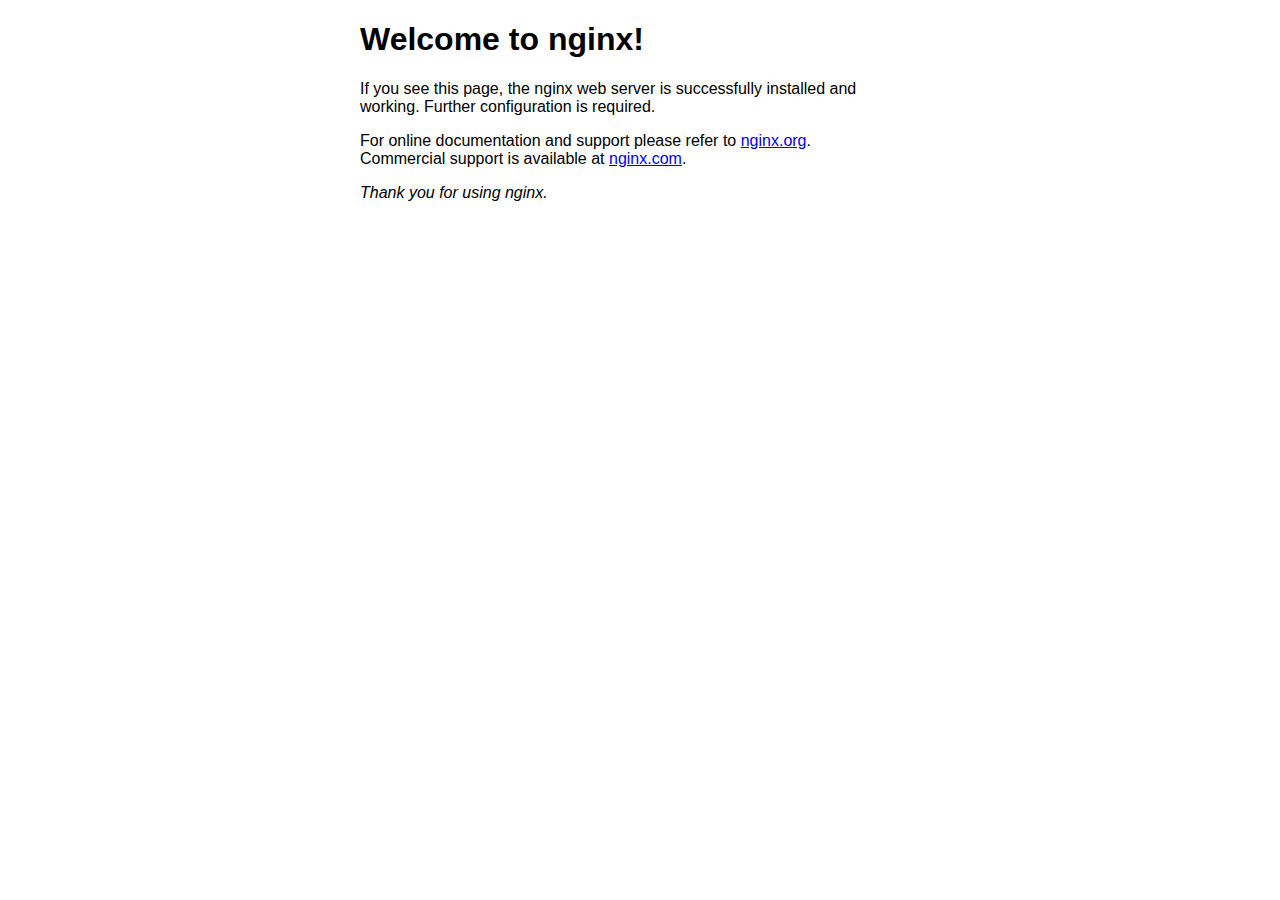
<file: Wedsite code/html/html/index.html>
<!DOCTYPE html>
<html>
<head>
<title>Welcome to nginx!</title>
<style>
    body {
        width: 35em;
        margin: 0 auto;
        font-family: Tahoma, Verdana, Arial, sans-serif;
    }
</style>
</head>
<body>
<h1>Welcome to nginx!</h1>
<p>If you see this page, the nginx web server is successfully installed and
working. Further configuration is required.</p>

<p>For online documentation and support please refer to
<a href="http://nginx.org/">nginx.org</a>.<br/>
Commercial support is available at
<a href="http://nginx.com/">nginx.com</a>.</p>

<p><em>Thank you for using nginx.</em></p>
</body>
</html>
</file>
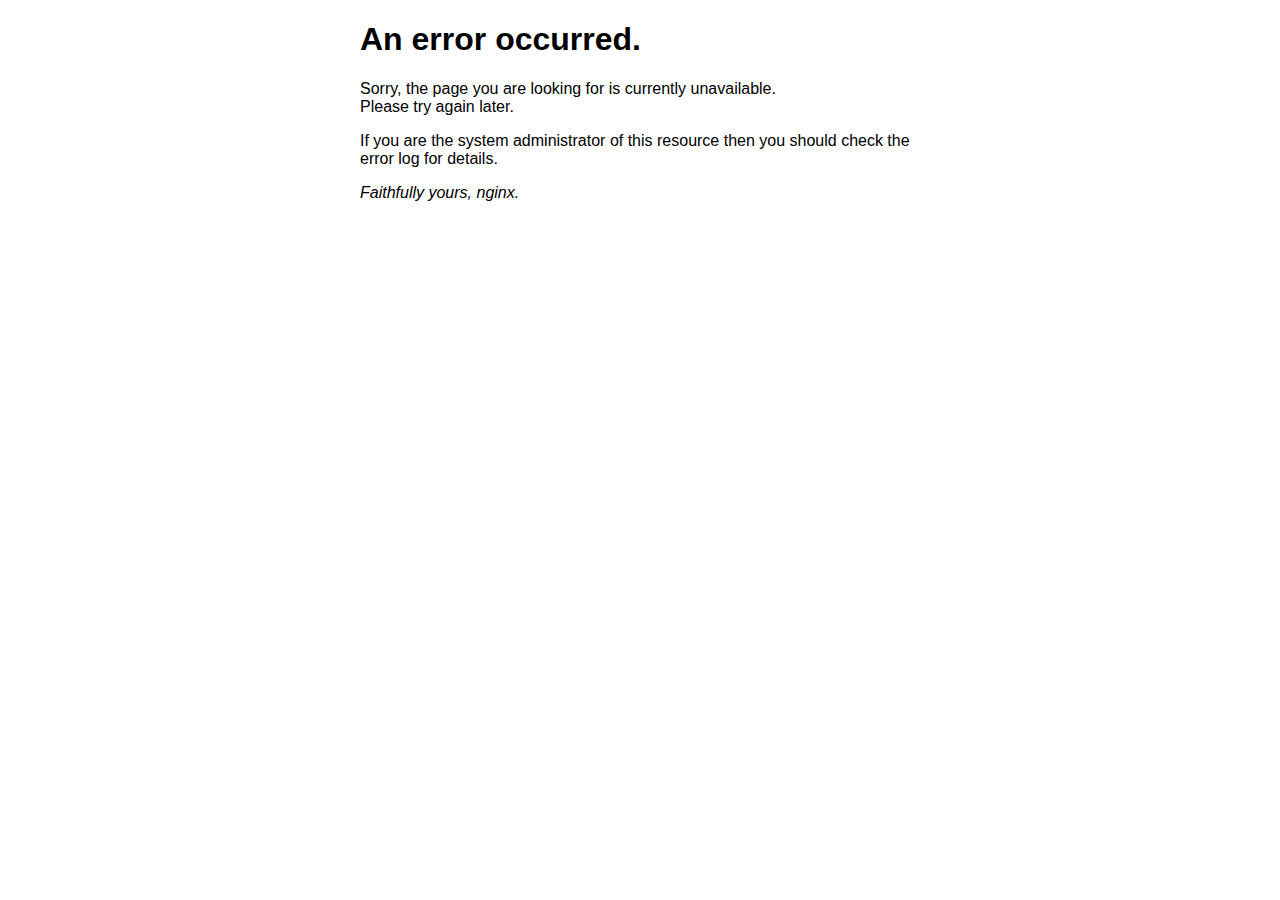
<file: Wedsite code/html/html/50x.html>
<!DOCTYPE html>
<html>
<head>
<title>Error</title>
<style>
    body {
        width: 35em;
        margin: 0 auto;
        font-family: Tahoma, Verdana, Arial, sans-serif;
    }
</style>
</head>
<body>
<h1>An error occurred.</h1>
<p>Sorry, the page you are looking for is currently unavailable.<br/>
Please try again later.</p>
<p>If you are the system administrator of this resource then you should check
the error log for details.</p>
<p><em>Faithfully yours, nginx.</em></p>
</body>
</html>
</file>
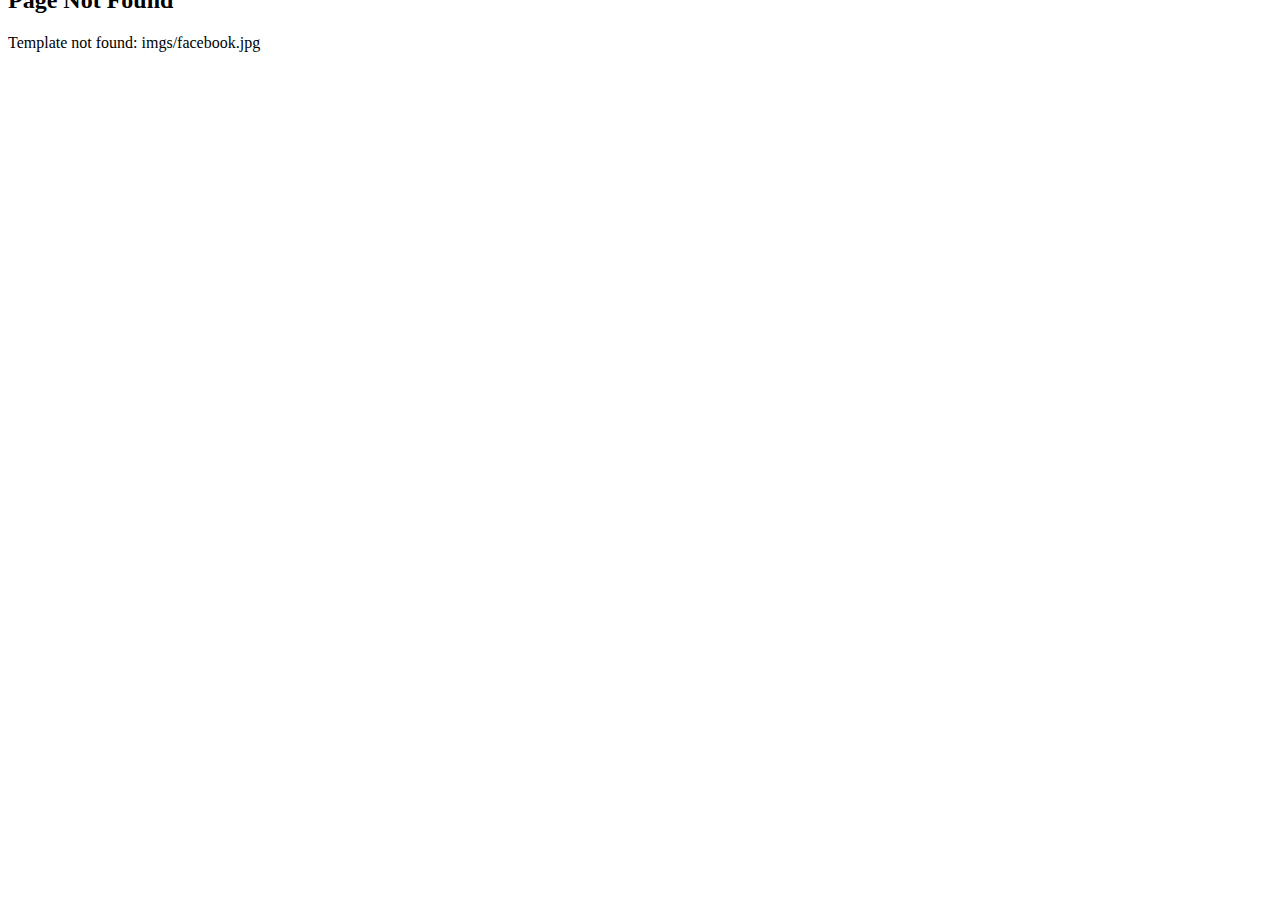
<file: Wedsite code/html/html/20201125/imgs/facebook.html>
<!DOCTYPE html>
<html xmlns="http://www.w3.org/1999/xhtml" lang="en-US">
<head>
        <meta http-equiv="X-UA-Compatible" content="IE=edge">
    <meta charset="utf-8">
    <title>Page Not Found - Local Peaceagreement</title>
    <link href="https://www.therefugeeproject.org/cpresources/631b3809/selectize.css?v=1562685114" rel="stylesheet">
<link href="https://www.therefugeeproject.org/cpresources/df44e3ed/css/craft.css?v=1562685251" rel="stylesheet">
<link href="https://www.therefugeeproject.org/cpresources/df44e3ed/css/charts.css?v=1562685251" rel="stylesheet">
<script>window.Craft = {"actionTrigger":"actions","actionUrl":"https:\/\/refugeeproject.hyperakt.com\/index.php?p=actions","allowUppercaseInSlug":false,"asciiCharMap":{"°":0,"₀":0,"۰":0,"０":0,"¹":1,"₁":1,"۱":1,"１":1,"²":2,"₂":2,"۲":2,"２":2,"³":3,"₃":3,"۳":3,"３":3,"⁴":4,"₄":4,"۴":4,"٤":4,"４":4,"⁵":5,"₅":5,"۵":5,"٥":5,"５":5,"⁶":6,"₆":6,"۶":6,"٦":6,"６":6,"⁷":7,"₇":7,"۷":7,"７":7,"⁸":8,"₈":8,"۸":8,"８":8,"⁹":9,"₉":9,"۹":9,"９":9,"à":"a","á":"a","ả":"a","ã":"a","ạ":"a","ă":"a","ắ":"a","ằ":"a","ẳ":"a","ẵ":"a","ặ":"a","â":"a","ấ":"a","ầ":"a","ẩ":"a","ẫ":"a","ậ":"a","ā":"a","ą":"a","å":"a","α":"a","ά":"a","ἀ":"a","ἁ":"a","ἂ":"a","ἃ":"a","ἄ":"a","ἅ":"a","ἆ":"a","ἇ":"a","ᾀ":"a","ᾁ":"a","ᾂ":"a","ᾃ":"a","ᾄ":"a","ᾅ":"a","ᾆ":"a","ᾇ":"a","ὰ":"a","ᾰ":"a","ᾱ":"a","ᾲ":"a","ᾳ":"a","ᾴ":"a","ᾶ":"a","ᾷ":"a","а":"a","أ":"a","အ":"a","ာ":"a","ါ":"a","ǻ":"a","ǎ":"a","ª":"a","ა":"a","अ":"a","ا":"a","ａ":"a","ä":"a","б":"b","β":"b","ب":"b","ဗ":"b","ბ":"b","ｂ":"b","ç":"c","ć":"c","č":"c","ĉ":"c","ċ":"c","ｃ":"c","ď":"d","ð":"d","đ":"dj","ƌ":"d","ȡ":"d","ɖ":"d","ɗ":"d","ᵭ":"d","ᶁ":"d","ᶑ":"d","д":"d","δ":"d","د":"d","ض":"d","ဍ":"d","ဒ":"d","დ":"d","ｄ":"d","é":"e","è":"e","ẻ":"e","ẽ":"e","ẹ":"e","ê":"e","ế":"e","ề":"e","ể":"e","ễ":"e","ệ":"e","ë":"e","ē":"e","ę":"e","ě":"e","ĕ":"e","ė":"e","ε":"e","έ":"e","ἐ":"e","ἑ":"e","ἒ":"e","ἓ":"e","ἔ":"e","ἕ":"e","ὲ":"e","е":"e","ё":"e","э":"e","є":"e","ə":"e","ဧ":"e","ေ":"e","ဲ":"e","ე":"e","ए":"e","إ":"e","ئ":"e","ｅ":"e","ф":"f","φ":"f","ف":"f","ƒ":"f","ფ":"f","ｆ":"f","ĝ":"g","ğ":"g","ġ":"g","ģ":"g","г":"g","ґ":"g","γ":"g","ဂ":"g","გ":"g","گ":"g","ｇ":"g","ĥ":"h","ħ":"h","η":"h","ή":"h","ح":"h","ه":"h","ဟ":"h","ှ":"h","ჰ":"h","ｈ":"h","í":"i","ì":"i","ỉ":"i","ĩ":"i","ị":"i","î":"i","ï":"i","ī":"i","ĭ":"i","į":"i","ı":"i","ι":"i","ί":"i","ϊ":"i","ΐ":"i","ἰ":"i","ἱ":"i","ἲ":"i","ἳ":"i","ἴ":"i","ἵ":"i","ἶ":"i","ἷ":"i","ὶ":"i","ῐ":"i","ῑ":"i","ῒ":"i","ῖ":"i","ῗ":"i","і":"i","ї":"i","и":"i","ဣ":"i","ိ":"i","ီ":"i","ည်":"i","ǐ":"i","ი":"i","इ":"i","ی":"i","ｉ":"i","ĵ":"j","ј":"j","Ј":"j","ჯ":"j","ج":"j","ｊ":"j","ķ":"k","ĸ":"k","к":"k","κ":"k","Ķ":"k","ق":"k","ك":"k","က":"k","კ":"k","ქ":"k","ک":"k","ｋ":"k","ł":"l","ľ":"l","ĺ":"l","ļ":"l","ŀ":"l","л":"l","λ":"l","ل":"l","လ":"l","ლ":"l","ｌ":"l","м":"m","μ":"m","م":"m","မ":"m","მ":"m","ｍ":"m","ñ":"n","ń":"n","ň":"n","ņ":"n","ŉ":"n","ŋ":"n","ν":"n","н":"n","ن":"n","န":"n","ნ":"n","ｎ":"n","ó":"o","ò":"o","ỏ":"o","õ":"o","ọ":"o","ô":"o","ố":"o","ồ":"o","ổ":"o","ỗ":"o","ộ":"o","ơ":"o","ớ":"o","ờ":"o","ở":"o","ỡ":"o","ợ":"o","ø":"o","ō":"o","ő":"o","ŏ":"o","ο":"o","ὀ":"o","ὁ":"o","ὂ":"o","ὃ":"o","ὄ":"o","ὅ":"o","ὸ":"o","ό":"o","о":"o","و":"o","θ":"o","ို":"o","ǒ":"o","ǿ":"o","º":"o","ო":"o","ओ":"o","ｏ":"o","ö":"o","п":"p","π":"p","ပ":"p","პ":"p","پ":"p","ｐ":"p","ყ":"q","ｑ":"q","ŕ":"r","ř":"r","ŗ":"r","р":"r","ρ":"r","ر":"r","რ":"r","ｒ":"r","ś":"s","š":"s","ş":"s","с":"s","σ":"s","ș":"s","ς":"s","س":"s","ص":"s","စ":"s","ſ":"s","ს":"s","ｓ":"s","ť":"t","ţ":"t","т":"t","τ":"t","ț":"t","ت":"t","ط":"t","ဋ":"t","တ":"t","ŧ":"t","თ":"t","ტ":"t","ｔ":"t","ú":"u","ù":"u","ủ":"u","ũ":"u","ụ":"u","ư":"u","ứ":"u","ừ":"u","ử":"u","ữ":"u","ự":"u","û":"u","ū":"u","ů":"u","ű":"u","ŭ":"u","ų":"u","µ":"u","у":"u","ဉ":"u","ု":"u","ူ":"u","ǔ":"u","ǖ":"u","ǘ":"u","ǚ":"u","ǜ":"u","უ":"u","उ":"u","ｕ":"u","ў":"u","ü":"u","в":"v","ვ":"v","ϐ":"v","ｖ":"v","ŵ":"w","ω":"w","ώ":"w","ဝ":"w","ွ":"w","ｗ":"w","χ":"x","ξ":"x","ｘ":"x","ý":"y","ỳ":"y","ỷ":"y","ỹ":"y","ỵ":"y","ÿ":"y","ŷ":"y","й":"y","ы":"y","υ":"y","ϋ":"y","ύ":"y","ΰ":"y","ي":"y","ယ":"y","ｙ":"y","ź":"z","ž":"z","ż":"z","з":"z","ζ":"z","ز":"z","ဇ":"z","ზ":"z","ｚ":"z","ع":"aa","आ":"aa","آ":"aa","æ":"ae","ǽ":"ae","ऐ":"ai","ч":"ch","ჩ":"ch","ჭ":"ch","چ":"ch","ђ":"dj","џ":"dz","ძ":"dz","ऍ":"ei","غ":"gh","ღ":"gh","ई":"ii","ĳ":"ij","х":"kh","خ":"kh","ხ":"kh","љ":"lj","њ":"nj","œ":"oe","ؤ":"oe","ऑ":"oi","ऒ":"oii","ψ":"ps","ш":"sh","შ":"sh","ش":"sh","щ":"shch","ß":"ss","ŝ":"sx","þ":"th","ϑ":"th","ث":"th","ذ":"th","ظ":"th","ц":"ts","ც":"ts","წ":"ts","ऊ":"uu","я":"ya","ю":"yu","ж":"zh","ჟ":"zh","ژ":"zh","©":"(c)","Á":"A","À":"A","Ả":"A","Ã":"A","Ạ":"A","Ă":"A","Ắ":"A","Ằ":"A","Ẳ":"A","Ẵ":"A","Ặ":"A","Â":"A","Ấ":"A","Ầ":"A","Ẩ":"A","Ẫ":"A","Ậ":"A","Å":"A","Ā":"A","Ą":"A","Α":"A","Ά":"A","Ἀ":"A","Ἁ":"A","Ἂ":"A","Ἃ":"A","Ἄ":"A","Ἅ":"A","Ἆ":"A","Ἇ":"A","ᾈ":"A","ᾉ":"A","ᾊ":"A","ᾋ":"A","ᾌ":"A","ᾍ":"A","ᾎ":"A","ᾏ":"A","Ᾰ":"A","Ᾱ":"A","Ὰ":"A","ᾼ":"A","А":"A","Ǻ":"A","Ǎ":"A","Ａ":"A","Ä":"A","Б":"B","Β":"B","ब":"B","Ｂ":"B","Ç":"C","Ć":"C","Č":"C","Ĉ":"C","Ċ":"C","Ｃ":"C","Ď":"D","Ð":"D","Đ":"D","Ɖ":"D","Ɗ":"D","Ƌ":"D","ᴅ":"D","ᴆ":"D","Д":"D","Δ":"D","Ｄ":"D","É":"E","È":"E","Ẻ":"E","Ẽ":"E","Ẹ":"E","Ê":"E","Ế":"E","Ề":"E","Ể":"E","Ễ":"E","Ệ":"E","Ë":"E","Ē":"E","Ę":"E","Ě":"E","Ĕ":"E","Ė":"E","Ε":"E","Έ":"E","Ἐ":"E","Ἑ":"E","Ἒ":"E","Ἓ":"E","Ἔ":"E","Ἕ":"E","Ὲ":"E","Е":"E","Ё":"E","Э":"E","Є":"E","Ə":"E","Ｅ":"E","Ф":"F","Φ":"F","Ｆ":"F","Ğ":"G","Ġ":"G","Ģ":"G","Г":"G","Ґ":"G","Γ":"G","Ｇ":"G","Η":"H","Ή":"H","Ħ":"H","Ｈ":"H","Í":"I","Ì":"I","Ỉ":"I","Ĩ":"I","Ị":"I","Î":"I","Ï":"I","Ī":"I","Ĭ":"I","Į":"I","İ":"I","Ι":"I","Ί":"I","Ϊ":"I","Ἰ":"I","Ἱ":"I","Ἳ":"I","Ἴ":"I","Ἵ":"I","Ἶ":"I","Ἷ":"I","Ῐ":"I","Ῑ":"I","Ὶ":"I","И":"I","І":"I","Ї":"I","Ǐ":"I","ϒ":"I","Ｉ":"I","Ｊ":"J","К":"K","Κ":"K","Ｋ":"K","Ĺ":"L","Ł":"L","Л":"L","Λ":"L","Ļ":"L","Ľ":"L","Ŀ":"L","ल":"L","Ｌ":"L","М":"M","Μ":"M","Ｍ":"M","Ń":"N","Ñ":"N","Ň":"N","Ņ":"N","Ŋ":"N","Н":"N","Ν":"N","Ｎ":"N","Ó":"O","Ò":"O","Ỏ":"O","Õ":"O","Ọ":"O","Ô":"O","Ố":"O","Ồ":"O","Ổ":"O","Ỗ":"O","Ộ":"O","Ơ":"O","Ớ":"O","Ờ":"O","Ở":"O","Ỡ":"O","Ợ":"O","Ø":"O","Ō":"O","Ő":"O","Ŏ":"O","Ο":"O","Ό":"O","Ὀ":"O","Ὁ":"O","Ὂ":"O","Ὃ":"O","Ὄ":"O","Ὅ":"O","Ὸ":"O","О":"O","Θ":"O","Ө":"O","Ǒ":"O","Ǿ":"O","Ｏ":"O","Ö":"O","П":"P","Π":"P","Ｐ":"P","Ｑ":"Q","Ř":"R","Ŕ":"R","Р":"R","Ρ":"R","Ŗ":"R","Ｒ":"R","Ş":"S","Ŝ":"S","Ș":"S","Š":"S","Ś":"S","С":"S","Σ":"S","Ｓ":"S","Ť":"T","Ţ":"T","Ŧ":"T","Ț":"T","Т":"T","Τ":"T","Ｔ":"T","Ú":"U","Ù":"U","Ủ":"U","Ũ":"U","Ụ":"U","Ư":"U","Ứ":"U","Ừ":"U","Ử":"U","Ữ":"U","Ự":"U","Û":"U","Ū":"U","Ů":"U","Ű":"U","Ŭ":"U","Ų":"U","У":"U","Ǔ":"U","Ǖ":"U","Ǘ":"U","Ǚ":"U","Ǜ":"U","Ｕ":"U","Ў":"U","Ü":"U","В":"V","Ｖ":"V","Ω":"W","Ώ":"W","Ŵ":"W","Ｗ":"W","Χ":"X","Ξ":"X","Ｘ":"X","Ý":"Y","Ỳ":"Y","Ỷ":"Y","Ỹ":"Y","Ỵ":"Y","Ÿ":"Y","Ῠ":"Y","Ῡ":"Y","Ὺ":"Y","Ύ":"Y","Ы":"Y","Й":"Y","Υ":"Y","Ϋ":"Y","Ŷ":"Y","Ｙ":"Y","Ź":"Z","Ž":"Z","Ż":"Z","З":"Z","Ζ":"Z","Ｚ":"Z","Æ":"AE","Ǽ":"AE","Ч":"Ch","Ђ":"Dj","Џ":"Dz","Ĝ":"Gx","Ĥ":"Hx","Ĳ":"Ij","Ĵ":"Jx","Х":"Kh","Љ":"Lj","Њ":"Nj","Œ":"Oe","Ψ":"Ps","Ш":"Sh","Щ":"Shch","ẞ":"Ss","Þ":"Th","Ц":"Ts","Я":"Ya","Ю":"Yu","Ж":"Zh"," ":" "," ":" "," ":" "," ":" "," ":" "," ":" "," ":" "," ":" "," ":" "," ":" "," ":" "," ":" "," ":" "," ":" ","　":" ","ﾠ":" "},"baseCpUrl":"https:\/\/www.therefugeeproject.org\/admin","baseSiteUrl":"http:\/\/refugeeproject.hyperakt.com\/","baseUrl":"https:\/\/refugeeproject.hyperakt.com\/","datepickerOptions":{"constrainInput":false,"dateFormat":"m\/d\/yy","dayNames":["Sunday","Monday","Tuesday","Wednesday","Thursday","Friday","Saturday"],"dayNamesMin":["S","M","T","W","T","F","S"],"dayNamesShort":["Su","Mo","Tu","We","Th","Fr","Sa"],"firstDay":0,"monthNames":["January","February","March","April","May","June","July","August","September","October","November","December"],"monthNamesShort":["J","F","M","A","M","J","J","A","S","O","N","D"],"nextText":"Next","prevText":"Prev"},"defaultIndexCriteria":{"enabledForSite":null},"editableCategoryGroups":[],"edition":0,"fileKinds":{"access":{"label":"Access","extensions":["adp","accdb","mdb","accde","accdt","accdr"]},"audio":{"label":"Audio","extensions":["3gp","aac","act","aif","aiff","aifc","alac","amr","au","dct","dss","dvf","flac","gsm","iklax","ivs","m4a","m4p","mmf","mp3","mpc","msv","oga","ogg","opus","ra","tta","vox","wav","wma","wv"]},"compressed":{"label":"Compressed","extensions":["bz2","tar","gz","7z","s7z","dmg","rar","zip","tgz","zipx"]},"excel":{"label":"Excel","extensions":["xls","xlsx","xlsm","xltx","xltm"]},"flash":{"label":"Flash","extensions":["fla","flv","swf","swt","swc"]},"html":{"label":"HTML","extensions":["html","htm"]},"illustrator":{"label":"Illustrator","extensions":["ai"]},"image":{"label":"Image","extensions":["jfif","jp2","jpx","jpg","jpeg","jpe","tiff","tif","png","gif","bmp","webp","ppm","pgm","pnm","pfm","pam","svg"]},"json":{"label":"JSON","extensions":["json"]},"javascript":{"label":"JavaScript","extensions":["js"]},"pdf":{"label":"PDF","extensions":["pdf"]},"php":{"label":"PHP","extensions":["php"]},"photoshop":{"label":"Photoshop","extensions":["psd","psb"]},"powerpoint":{"label":"PowerPoint","extensions":["pps","ppsm","ppsx","ppt","pptm","pptx","potx"]},"text":{"label":"Text","extensions":["txt","text"]},"video":{"label":"Video","extensions":["avchd","asf","asx","avi","flv","fla","mov","m4v","mng","mpeg","mpg","m1s","m2t","mp2v","m2v","m2s","mp4","mkv","qt","flv","mp4","ogg","ogv","rm","wmv","webm","vob"]},"word":{"label":"Word","extensions":["doc","docx","dot","docm","dotm"]},"xml":{"label":"XML","extensions":["xml"]}},"forceConfirmUnload":false,"isImagick":false,"isMultiSite":false,"language":"en-US","left":"left","limitAutoSlugsToAscii":false,"maxUploadSize":16777216,"omitScriptNameInUrls":true,"orientation":"ltr","path":"imgs\/facebook.jpg","pathParam":"p","primarySiteId":1,"primarySiteLanguage":"en-US","Pro":1,"publishableSections":[],"registeredAssetBundles":{"":""},"registeredJsFiles":{"":""},"remainingSessionTime":0,"right":"right","runQueueAutomatically":true,"scriptName":"\/srv\/users\/serverpilot\/apps\/refugee-project\/public\/index.php","siteId":1,"sites":[{"handle":"default","id":1,"uid":"4b3c3171-a499-4b2f-8893-74a3217335af","name":"Local Peaceagreement"}],"slugWordSeparator":"-","Solo":0,"systemUid":"06559ca0-eba0-4da2-8950-7a96c6ad8518","timepickerOptions":{"closeOnWindowScroll":false,"lang":{"AM":"AM","am":"am","PM":"PM","pm":"pm"},"orientation":"l","timeFormat":"g:i A"},"timezone":"America\/Los_Angeles","tokenParam":"token","translations":{"":""},"useCompressedJs":true,"usePathInfo":false,"username":null,"csrfTokenName":"CRAFT_CSRF_TOKEN","csrfTokenValue":"pnG1Y93E5aWNdRWzQXfF2Y3fIXUIFcJZIj5n8YJFrdopfC-TUx9JfdQWjQyJoKeT5SV77A8N957d8lQmXFvwa1toLaHHDN2UGDNJ4jlZHyc="};</script>
    <meta name="viewport" content="width=device-width, initial-scale=1.0, maximum-scale=1.0, user-scalable=no">
    <meta name="referrer" content="origin-when-cross-origin">

    <link rel="apple-touch-icon" sizes="76x76" href="https://www.therefugeeproject.org/cpresources/df44e3ed/images/touch-icons/ipad_1x.png">
    <link rel="apple-touch-icon" sizes="120x120" href="https://www.therefugeeproject.org/cpresources/df44e3ed/images/touch-icons/iphone_2x.png">
    <link rel="apple-touch-icon" sizes="152x152" href="https://www.therefugeeproject.org/cpresources/df44e3ed/images/touch-icons/ipad_2x.png">
    <link rel="apple-touch-icon" sizes="167x167" href="https://www.therefugeeproject.org/cpresources/df44e3ed/images/touch-icons/ipad-pro_2x.png">
    <link rel="apple-touch-icon" sizes="180x180" href="https://www.therefugeeproject.org/cpresources/df44e3ed/images/touch-icons/iphone_3x.png">

    <script type="text/javascript">
        // Fix for Firefox autofocus CSS bug
        // See: http://stackoverflow.com/questions/18943276/html-5-autofocus-messes-up-css-loading/18945951#18945951
    </script>
    </head>
<body class="message ltr">
    <script>window.d3FormatLocaleDefinition = {"decimal":".","thousands":",","grouping":[3],"currency":["$",""]};window.d3TimeFormatLocaleDefinition = {"dateTime":"%x, %X","date":"%-m/%-d/%Y","time":"%-I:%M:%S %p","periods":["AM","PM"],"days":["Sunday","Monday","Tuesday","Wednesday","Thursday","Friday","Saturday"],"shortDays":["Sun","Mon","Tue","Wed","Thu","Fri","Sat"],"months":["January","February","March","April","May","June","July","August","September","October","November","December"],"shortMonths":["Jan","Feb","Mar","Apr","May","Jun","Jul","Aug","Sep","Oct","Nov","Dec"]};window.d3Formats = {"shortDateFormats":{"day":"%-m/%-d","month":"%-m/%Y","year":"%Y"}};</script>
        <div class="message-container">
        <div id="message" class="pane">
                <h2>Page Not Found</h2>
    <p>Template not found: imgs/facebook.jpg</p>
        </div>
    </div>
        <script type="text/javascript">
        var message = document.getElementById('message'),
            margin = -Math.round(message.offsetHeight / 2);
        message.setAttribute('style', 'margin-top: '+margin+'px !important;');
    </script>
    <script src="https://www.therefugeeproject.org/cpresources/39c035dc/d3.js?v=1562685114"></script>
<script src="https://www.therefugeeproject.org/cpresources/945f82ff/element-resize-detector.js?v=1562685114"></script>
<script src="https://www.therefugeeproject.org/cpresources/bbcf290a/jquery.js?v=1562685114"></script>
<script src="https://www.therefugeeproject.org/cpresources/30c1294f/jquery.mobile-events.min.js?v=1562685114"></script>
<script src="https://www.therefugeeproject.org/cpresources/aa40de77/velocity.js?v=1562685114"></script>
<script src="https://www.therefugeeproject.org/cpresources/a7d225a/garnish.js?v=1562685114"></script>
<script src="https://www.therefugeeproject.org/cpresources/e4e945d2/jquery-ui.min.js?v=1562685114"></script>
<script src="https://www.therefugeeproject.org/cpresources/b667719f/jquery.payment.js?v=1562685114"></script>
<script src="https://www.therefugeeproject.org/cpresources/3765158d/picturefill.js?v=1562685114"></script>
<script src="https://www.therefugeeproject.org/cpresources/631b3809/selectize.js?v=1562685114"></script>
<script src="https://www.therefugeeproject.org/cpresources/2f8d1473/jquery.fileupload.js?v=1562685114"></script>
<script src="https://www.therefugeeproject.org/cpresources/69777c83/xregexp-all.js?v=1562685114"></script>
<script src="https://www.therefugeeproject.org/cpresources/1f3bf664/fabric.js?v=1562685114"></script>
<script src="https://www.therefugeeproject.org/cpresources/df44e3ed/js/Craft.min.js?v=1562685251"></script>
</body>
</html>
</file>
